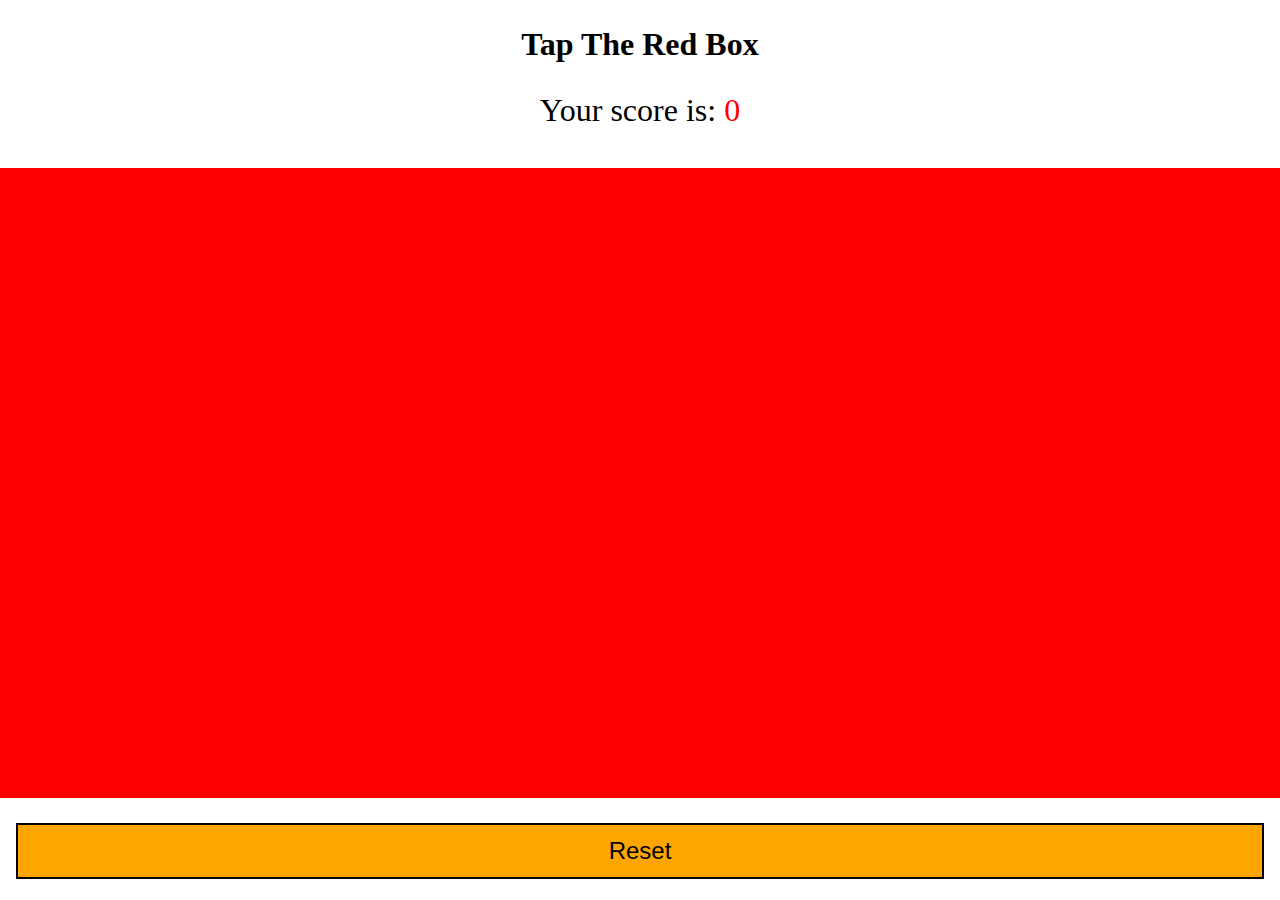
<file: tappy/index.html>
<!DOCTYPE html>
  <html>
    <head>
      <title>Tappy: how many times can you tap the screen?</title>
      <meta charset="utf-8">
      <meta name="description" content="See how many times you can tap the screen. Simple as that." />
      <meta name="HandheldFriendly" content="true">
      <meta name="viewport" content="width=device-width, initial-scale=1,maximum-scale=1,user-scalable=no">
      <script src="js/tappy.js"></script>
      <link rel="stylesheet" href="css/style.css">
    </head>
    <body>
      <h1>Tap The Red Box</h1>
      <div class="result">
        <p>Your score is: <span id="score" class="score">0</span></p>
      </div>
      <div id="tapper" class="tapper" onClick="tapperClick()"></div>
      <button class="button reset" onclick="reset()">Reset</button>
    </body>
  </html>
</file>
<file: tappy/css/style.css>
.score {
  color: red;
}

body {
  display: flex;
  flex-direction: column;
  justify-content: space-around;
  margin: 0;
  position: absolute;
  top: 0;
  bottom: 0;
  left: 0;
  right: 0;
  text-align: center;
}

p {
  font-size: 2rem;
  line-height: 1;
  margin: 0 0 2rem 0;
}

.tapper {
  background: red;
  height: 70%;
  margin: 0 auto 1rem;
  width: 100%;
}

.reset {
  background: orange;
  border: 2px solid black;
  font-family: sans-serif;
  font-size: 1.5rem;
  margin: 0 1rem 1rem;
  padding: .75rem 1.5rem;
}
</file>
